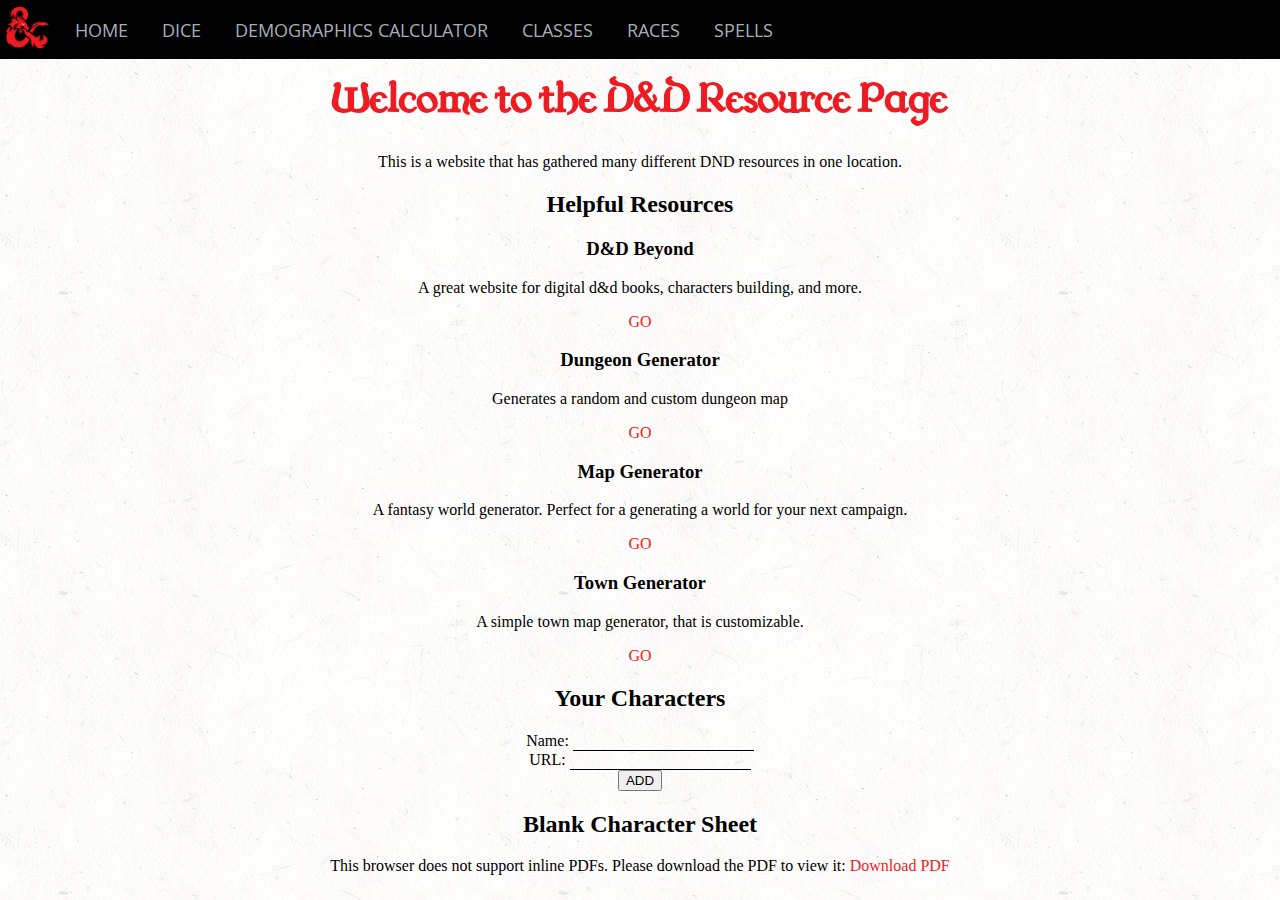
<file: index.html>
<!DOCTYPE html>
<html lang="en">
<head>
    <meta charset="UTF-8">
    <meta name="viewport" content="width=device-width, initial-scale=1.0">

    <title>D&D Resource Page</title>
    <link rel="icon" href="assets/images/logo.png">

    <link rel="stylesheet" href="https://use.fontawesome.com/releases/v5.1.0/css/all.css"
          integrity="sha384-lKuwvrZot6UHsBSfcMvOkWwlCMgc0TaWr+30HWe3a4ltaBwTZhyTEggF5tJv8tbt"
          crossorigin="anonymous">
    <link rel="stylesheet" href="assets/tingle.js/tingle.css">
    <link rel="stylesheet" href="css/styles.css">
</head>
<body>
  <div id="navBar">
      <div id="navBarLogoBar">
          <a  href="index.html">
              <img src="assets/images/logo.png" id="navBarLogoBarImage">
          </a>
      </div>
      <div id="navBarLinksBar">
          <a class="navBarLink" href="index.html" id="activeNavBarLink">HOME</a>
          <a class="navBarLink" href="dice.html">DICE</a>
          <a class="navBarLink" href="demographics.html">DEMOGRAPHICS CALCULATOR</a>
          <a class="navBarLink" href="classes.html">CLASSES</a>
          <a class="navBarLink" href="races.html">RACES</a>
          <a class="navBarLink" href="spells.html">SPELLS</a>
      </div>
      <div id="moblieNavBar">
        <i class="fas fa-bars" id="moblieNavBarIcon" onclick="showLinks();"></i>
      </div>
  </div>
  <div id="moblieNavBarLinks">
    <a class="navBarLink" href="index.html" id="activeNavBarLink">HOME</a>
    <a class="navBarLink" href="dice.html">DICE</a>
    <a class="navBarLink" href="demographics.html">DEMOGRAPHICS CALCULATOR</a>
    <a class="navBarLink" href="classes.html">CLASSES</a>
    <a class="navBarLink" href="races.html">RACES</a>
    <a class="navBarLink" href="spells.html">SPELLS</a>

  </div>

  <div>
      <h1 id="homePageTitle">Welcome to the D&D Resource Page</h1>
      <p>This is a website that has gathered many different DND resources in one location.</p>

      <h2>Helpful Resources</h2>

      <div id="externalLinks">
          <div class="externalLinksBox">
              <h3 class="externalLinksBoxHead">D&D Beyond</h3>
              <p class="externalLinksBoxDescription">A great website for digital d&d books, characters building, and more. </p>
              <a  class="externalLinksBoxLink" href="https://www.dndbeyond.com/" target="_blank">GO</a>
          </div>
          <div class="externalLinksBox">
              <h3 class="externalLinksBoxHead">Dungeon Generator</h3>
              <p class="externalLinksBoxDescription">Generates a random and custom dungeon map</p>
              <a  class="externalLinksBoxLink" href="http://www.d20srd.org/fantasy/dungeon/" target="_blank">GO</a>
          </div>
          <div class="externalLinksBox">
              <h3 class="externalLinksBoxHead">Map Generator</h3>
              <p class="externalLinksBoxDescription">A fantasy world generator. Perfect for a generating a world for
                  your next campaign.</p>
              <a  class="externalLinksBoxLink" href="http://www.d20srd.org/fantasy/world/" target="_blank">GO</a>
          </div>
          <div class="externalLinksBox">
              <h3 class="externalLinksBoxHead">Town Generator</h3>
              <p class="externalLinksBoxDescription">A simple town map generator, that is customizable.</p>
              <a  class="externalLinksBoxLink" href="https://watabou.itch.io/medieval-fantasy-city-generator" target="_blank">GO</a>
          </div>
      </div>

      <div id="indexBottomSection">

        <div id="yourCharacters">
          <div id="yourCharactersTitleBox">
            <div></div>
            <div><h2>Your Characters</h2></div>
            <div id="addCharacterLinkHelpBox"><i class="far fa-question-circle" id="addCharacterLinkHelp" onclick="openCharacterLinkHelp('desktop');"></i></div>
          </div>
          <div id="yourCharactersInputs">
            <div class="rowColumn">
              <div class="row">
                  <label for="charterLinkName">Name:</label>
                  <input class="characterInput" type="text" id="charterLinkName">
              </div>
              <div class="row">
                  <label for="charterLinkURL">URL:</label>
                  <input class="characterInput" type="text" id="charterLinkURL">
              </div>
              <div id="charterLinkBottomBox">
                  <button class="addCharacterLink" onclick="addCharacterLink();">ADD</button>
              </div>

              <div id="characterLinksBox">

              </div>
            </div>
          </div>
        </div>
        <div>
          <h2>Blank Character Sheet</h2>
          <div id="charterSheet"></div>
        </div>

      </div>

  </div>

<script src="assets/tingle.js/tingle.js"></script>
<script src="assets/PDFObject/pdfobject.min.js"></script>
<script>PDFObject.embed("../assets/dndCharacterSheet.pdf", "#charterSheet", {height: "620px", width: "98%"});</script>
<script src="js/modals.js"></script>
<script src="js/mobileNavbar.js"></script>
<script src="js/addCharacterLink.js"></script>
</body>
</html>
</file>
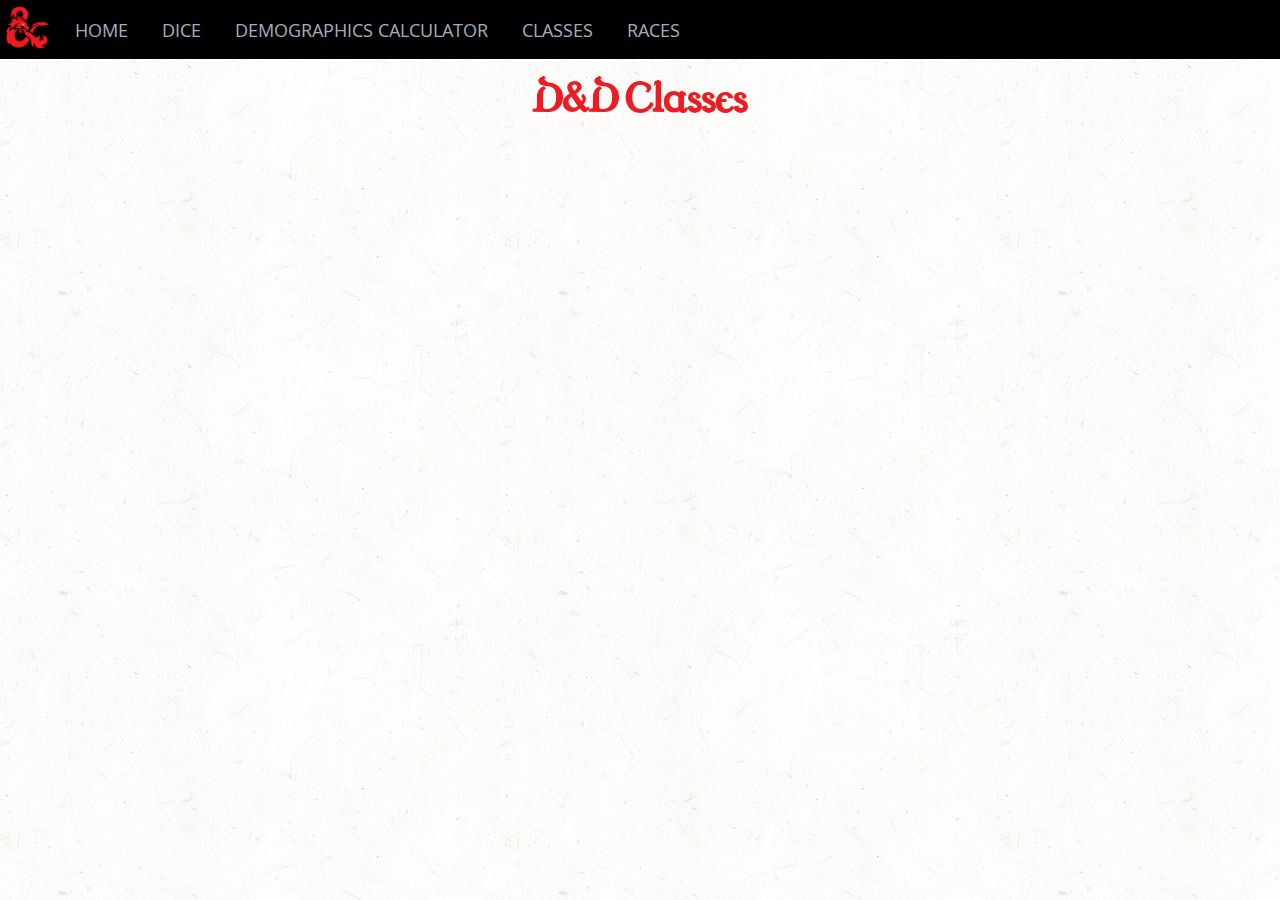
<file: classes.html>
<!DOCTYPE html>
<html lang="en">
<head>
    <meta charset="UTF-8">
    <meta name="viewport" content="width=device-width, initial-scale=1.0">

    <title>D&D Resource Page - Classes</title>
    <link rel="icon" href="assets/images/logo.png">

    <link rel="stylesheet" href="https://use.fontawesome.com/releases/v5.1.0/css/all.css"
          integrity="sha384-lKuwvrZot6UHsBSfcMvOkWwlCMgc0TaWr+30HWe3a4ltaBwTZhyTEggF5tJv8tbt"
          crossorigin="anonymous">
    <link rel="stylesheet" href="assets/tingle.js/tingle.css">
    <link rel="stylesheet" href="css/styles.css">
</head>
<body>
  <div id="navBar">
      <div id="navBarLogoBar">
          <a  href="index.html">
              <img src="assets/images/logo.png" id="navBarLogoBarImage">
          </a>
      </div>
      <div id="navBarLinksBar">
          <a class="navBarLink" href="index.html">HOME</a>
          <a class="navBarLink" href="dice.html">DICE</a>
          <a class="navBarLink" href="demographics.html">DEMOGRAPHICS CALCULATOR</a>
          <a class="navBarLink" href="classes.html" id="activeNavBarLink">CLASSES</a>
          <a class="navBarLink" href="races.html">RACES</a>
      </div>
      <div id="moblieNavBar">
        <i class="fas fa-bars" id="moblieNavBarIcon" onclick="showLinks();"></i>
      </div>
  </div>
  <div id="moblieNavBarLinks">
    <a class="navBarLink" href="index.html">HOME</a>
    <a class="navBarLink" href="dice.html">DICE</a>
    <a class="navBarLink" href="demographics.html">DEMOGRAPHICS CALCULATOR</a>
    <a class="navBarLink" href="classes.html" id="activeNavBarLink">CLASSES</a>
    <a class="navBarLink" href="races.html">RACES</a>
  </div>

  <h1 id="homePageTitle">D&D Classes</h1>

  <div id="dndImageCardBox">
  </div>
  <div id="dndClassBox">
  </div>

<script src="assets/tingle.js/tingle.js"></script>
<script src="js/modals.js"></script>
<script src="js/mobileNavbar.js"></script>
<script type="module" src="./js/classes.js"></script>
</body>
</html>
</file>
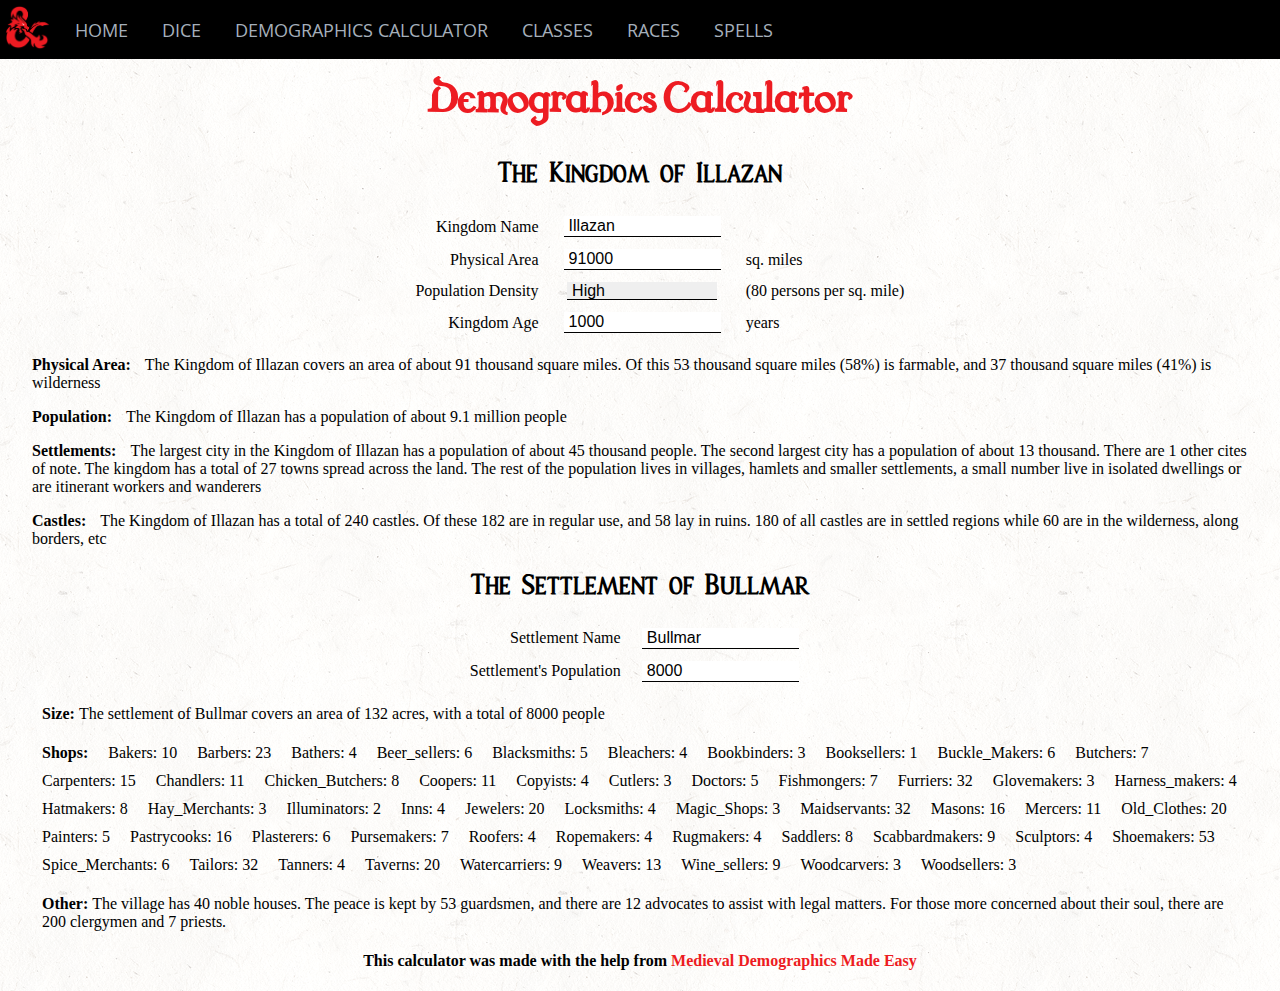
<file: demographics.html>
<!DOCTYPE html>
<html lang="en">
<head>
    <meta charset="UTF-8">
    <meta name="viewport" content="width=device-width, initial-scale=1.0">

    <title>D&D Resource Page - Demograhics Calculator</title>
    <link rel="icon" href="assets/images/logo.png">

    <link rel="stylesheet" href="https://use.fontawesome.com/releases/v5.1.0/css/all.css"
          integrity="sha384-lKuwvrZot6UHsBSfcMvOkWwlCMgc0TaWr+30HWe3a4ltaBwTZhyTEggF5tJv8tbt"
          crossorigin="anonymous">
    <link rel="stylesheet" href="assets/toastr/toastr.min.css">
    <link rel="stylesheet" href="assets/tingle.js/tingle.css">
    <link rel="stylesheet" href="css/styles.css">
</head>
<body>

  <div id="navBar">
      <div id="navBarLogoBar">
          <a  href="index.html">
              <img src="assets/images/logo.png" id="navBarLogoBarImage">
          </a>
      </div>
      <div id="navBarLinksBar">
          <a class="navBarLink" href="index.html">HOME</a>
          <a class="navBarLink" href="dice.html">DICE</a>
          <a class="navBarLink" href="demographics.html" id="activeNavBarLink">DEMOGRAPHICS CALCULATOR</a>
          <a class="navBarLink" href="classes.html">CLASSES</a>
          <a class="navBarLink" href="races.html">RACES</a>
          <a class="navBarLink" href="spells.html">SPELLS</a>
      </div>
      <div id="moblieNavBar">
        <i class="fas fa-bars" id="moblieNavBarIcon" onclick="showLinks();"></i>
      </div>
  </div>
  <div id="moblieNavBarLinks">
    <a class="navBarLink" href="index.html">HOME</a>
    <a class="navBarLink" href="dice.html">DICE</a>
    <a class="navBarLink" href="demographics.html" id="activeNavBarLink">DEMOGRAPHICS CALCULATOR</a>
    <a class="navBarLink" href="classes.html">CLASSES</a>
    <a class="navBarLink" href="races.html">RACES</a>
    <a class="navBarLink" href="spells.html">SPELLS</a>
  </div>

  <h1 id="homePageTitle">Demograhics Calculator</h1>

  <h2 id="kingdomTitle">The Kingdom of <span id="kingdomNameText">Illazan<span></h2>

  <table id="kingdomOptions" class="optionsTable">
    <tr>
      <td class="alignRight">
        <label for="kingdomName">Kingdom Name</label>
      </td>
      <td>
        <input class="demographicOption" type="text" id="kingdomName" value="Illazan" onfocusout="updateKingdomName(); calculateTheKingdom();">
      </td>
      <td></td>
    </tr>
    <tr>
      <td class="alignRight">
        <label for="kingdomPhysicalArea">Physical Area</label>
      </td>
      <td>
        <input class="demographicOption " type="number" min="1" id="kingdomPhysicalArea" value="91000" onfocusout="calculateTheKingdom();">
      </td>
      <td class="alignLeft">
        sq. miles
      </td>
    </tr>
    <tr>
      <td class="alignRight">
        <label for="kingdomPopulationDensity">Population Density</label>
      </td>
      <td>
        <select class="demographicOption" min="1" id="kingdomPopulationDensity" onchange="changeDensityText(); calculateTheKingdom();">
          <option value="20">Desolate</option>
          <option value="40">Low</option>
          <option value="60">Settled</option>
          <option value="80">Average</option>
          <option value="100" selected>High</option>
          <option value="120">Maximum</option>
        </select>
      </td>
      <td class="alignLeft" id="populationAmountText">
        (80 persons per sq. mile)
      </td>
    </tr>
    <tr>
      <td class="alignRight">
        <label for="kingdomAge">Kingdom Age</label>
      </td>
      <td>
        <input class="demographicOption " type="number" min="1" id="kingdomAge" value="1000" onfocusout="calculateTheKingdom();">
      </td>
      <td class="alignLeft">
        years
      </td>
    </tr>
  </table>

  <div id="kingdomStats">
    <p><b>Physical Area:</b> <span id="kingdomStatsPhysicalArea"></span></p>
    <p><b>Population:</b> <span id="kingdomStatsPopulation"></span></p>
    <p><b>Settlements:</b> <span id="kingdomStatsSettlements"></span></p>
    <p><b>Castles:</b> <span id="kingdomStatsCastles"></span></p>
  </div>

  <h2 id="settlementTitle">The Settlement of <span id="settlementNameText">Bullmar<span></h2>

  <table id="settlementOptions" class="optionsTable">
    <tr>
      <td class="alignRight">
        <label for="settlementName">Settlement Name</label>
      </td>
      <td>
        <input class="demographicOption" type="text" id="settlementName" value="Bullmar" onfocusout="updatesettlementName(); calculateTheSettlement();">
      </td>
    </tr>
    <tr>
      <td class="alignRight">
        <label for="settlementsPopulation">Settlement's Population</label>
      </td>
      <td>
        <input class="demographicOption " type="number" min="1" id="settlementsPopulation" value="8000" onfocusout="calculateTheSettlement();">
      </td>
    </tr>
  </table>

  <div class="townStats">
    <p id="townSize"></p>
    <div id="shopElContainer">

    </div>
    <p id="specialOcupations"></p>
  </div>

  <h4>This calculator was made with the help from <a href="http://www222.pair.com/sjohn/blueroom/demog.htm" target="_blank">Medieval Demographics Made Easy</a></h4>

<script src="assets/jquery-3.2.1.min.js"></script>
<script src="assets/tingle.js/tingle.js"></script>
<script src="assets/toastr/toastr.min.js"></script>
<script src="js/mobileNavbar.js"></script>
<script src="js/demograhicsCalculator.js"></script>
</body>
</html>
</file>
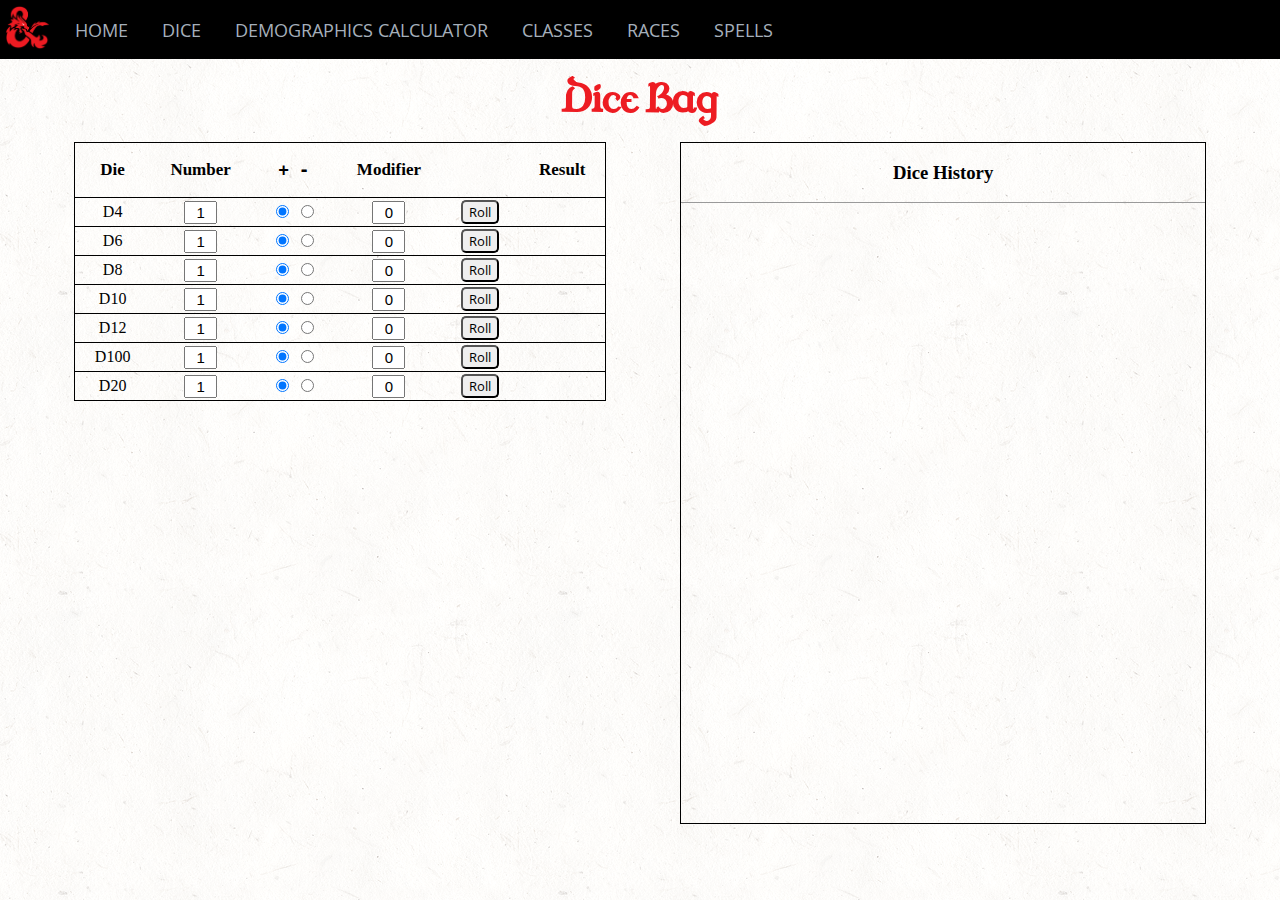
<file: dice.html>
<!DOCTYPE html>
<html lang="en">
<head>
    <meta charset="UTF-8">
    <meta name="viewport" content="width=device-width, initial-scale=1.0">

    <title>D&D Resource Page - Dice</title>
    <link rel="icon" href="assets/images/logo.png">

    <link rel="stylesheet" href="https://use.fontawesome.com/releases/v5.1.0/css/all.css"
          integrity="sha384-lKuwvrZot6UHsBSfcMvOkWwlCMgc0TaWr+30HWe3a4ltaBwTZhyTEggF5tJv8tbt"
          crossorigin="anonymous">
    <link rel="stylesheet" href="assets/toastr/toastr.min.css">
    <link rel="stylesheet" href="assets/tingle.js/tingle.css">
    <link rel="stylesheet" href="css/styles.css">
</head>
<body>

  <div id="navBar">
      <div id="navBarLogoBar">
          <a  href="index.html">
              <img src="assets/images/logo.png" id="navBarLogoBarImage">
          </a>
      </div>
      <div id="navBarLinksBar">
          <a class="navBarLink" href="index.html">HOME</a>
          <a class="navBarLink" href="dice.html" id="activeNavBarLink">DICE</a>
          <a class="navBarLink" href="demographics.html">DEMOGRAPHICS CALCULATOR</a>
          <a class="navBarLink" href="classes.html">CLASSES</a>
          <a class="navBarLink" href="races.html">RACES</a>
          <a class="navBarLink" href="spells.html">SPELLS</a>
      </div>
      <div id="moblieNavBar">
        <i class="fas fa-bars" id="moblieNavBarIcon" onclick="showLinks();"></i>
      </div>
  </div>
  <div id="moblieNavBarLinks">
    <a class="navBarLink" href="index.html">HOME</a>
    <a class="navBarLink" href="dice.html" id="activeNavBarLink">DICE</a>
    <a class="navBarLink" href="demographics.html">DEMOGRAPHICS CALCULATOR</a>
    <a class="navBarLink" href="classes.html">CLASSES</a>
    <a class="navBarLink" href="races.html">RACES</a>
    <a class="navBarLink" href="spells.html">SPELLS</a>
  </div>

  <h1 id="homePageTitle">Dice Bag</h1>

  <div id="diceContainer">
      <div id="diceTableContainer">
          <table id="diceTable">
              <thead>
                 <tr>
                     <th>Die</th>
                     <th>Number</th>
                     <th><pre>+ -</pre></th>
                     <th>Modifier</th>
                     <th></th>
                     <th>Result</th>
                 </tr>
              </thead>
              <tbody>
              <tr>
                  <td>
                      D4
                  </td>
                  <td>
                      <input type="number" id="d4Number" class="diceInput" title="d4Number" value="1" min="1">
                  </td>
                  <td>
                      <input type="radio" id="d4ModifierPositive" name="d4+-Modifier" title="d4+-Modifier" value="+" checked>
                      <input type="radio" id="d4ModifierNegative" name="d4+-Modifier" title="d4+-Modifier" value="-">
                  </td>
                  <td>
                      <input type="number" id="d4ModifierNumber" class="diceInput" title="d4Number" value="0">
                  </td>
                  <td>
                      <button class="diceTableRollButton" onclick="rollDice('d4')">Roll</button>
                  </td>
                  <td id="d4Result">

                  </td>
              </tr>
              <tr>
                  <td>
                      D6
                  </td>
                  <td>
                      <input type="number" id="d6Number" class="diceInput" title="d6Number" value="1" min="1">
                  </td>
                  <td>
                      <input type="radio" id="d6ModifierPositive" name="d6+-Modifier" title="d6+-Modifier" value="+" checked>
                      <input type="radio" id="d6ModifierNegative" name="d6+-Modifier" title="d6+-Modifier" value="-">
                  </td>
                  <td>
                      <input type="number" id="d6ModifierNumber" class="diceInput" title="d6Number" value="0">
                  </td>
                  <td>
                      <button class="diceTableRollButton" onclick="rollDice('d6')">Roll</button>
                  </td>
                  <td id="d6Result">

                  </td>
              </tr>
              <tr>
                  <td>
                      D8
                  </td>
                  <td>
                      <input type="number" id="d8Number" class="diceInput" title="d8Number" value="1" min="1">
                  </td>
                  <td>
                      <input type="radio" id="d8ModifierPositive" name="d8+-Modifier" title="d8+-Modifier" value="+" checked>
                      <input type="radio" id="d8ModifierNegative" name="d8+-Modifier" title="d8+-Modifier" value="-">
                  </td>
                  <td>
                      <input type="number" id="d8ModifierNumber" class="diceInput" title="d8Number" value="0">
                  </td>
                  <td>
                      <button class="diceTableRollButton" onclick="rollDice('d8')">Roll</button>
                  </td>
                  <td id="d8Result">

                  </td>
              </tr>
              <tr>
                  <td>
                     D10
                  </td>
                  <td>
                      <input type="number" id="d10Number" class="diceInput" title="d10Number" value="1" min="1">
                  </td>
                  <td>
                      <input type="radio" id="d10ModifierPositive" name="d10+-Modifier" title="d10+-Modifier" value="+" checked>
                      <input type="radio" id="d10ModifierNegative" name="d10+-Modifier" title="d10+-Modifier" value="-">
                  </td>
                  <td>
                      <input type="number" id="d10ModifierNumber" class="diceInput" title="d10Number" value="0">
                  </td>
                  <td>
                      <button class="diceTableRollButton" onclick="rollDice('d10')">Roll</button>
                  </td>
                  <td id="d10Result">

                  </td>
              </tr>
              <tr>
                  <td>
                      D12
                  </td>
                  <td>
                      <input type="number" id="d12Number" class="diceInput" title="d12Number" value="1" min="1">
                  </td>
                  <td>
                      <input type="radio" id="d12ModifierPositive" name="d12+-Modifier" title="d12+-Modifier" value="+" checked>
                      <input type="radio" id="d12ModifierNegative" name="d12+-Modifier" title="d12+-Modifier" value="-">
                  </td>
                  <td>
                      <input type="number" id="d12ModifierNumber" class="diceInput" title="d12Number" value="0">
                  </td>
                  <td>
                      <button class="diceTableRollButton" onclick="rollDice('d12')">Roll</button>
                  </td>
                  <td id="d12Result">

                  </td>
              </tr>
              <tr>
                  <td>
                      D100
                  </td>
                  <td>
                      <input type="number" id="d100Number" class="diceInput" title="d100Number" value="1" min="1">
                  </td>
                  <td>
                      <input type="radio" id="d100ModifierPositive" name="d100+-Modifier" title="d100+-Modifier" value="+" checked>
                      <input type="radio" id="d100ModifierNegative" name="d100+-Modifier" title="d100+-Modifier" value="-">
                  </td>
                  <td>
                      <input type="number" id="d100ModifierNumber" class="diceInput" title="d100Number" value="0">
                  </td>
                  <td>
                      <button class="diceTableRollButton" onclick="rollDice('d100')">Roll</button>
                  </td>
                  <td id="d100Result">

                  </td>
              </tr>
              <tr>
                  <td>
                      D20
                  </td>
                  <td>
                      <input type="number" id="d20Number" class="diceInput" title="d20Number" value="1" min="1">
                  </td>
                  <td>
                      <input type="radio" id="d20ModifierPositive" name="d20+-Modifier" title="d20+-Modifier" value="+" checked>
                      <input type="radio" id="d20ModifierNegative" name="d20+-Modifier" title="d20+-Modifier" value="-">
                  </td>
                  <td>
                      <input type="number" id="d20ModifierNumber" class="diceInput" title="d20Number" value="0">
                  </td>
                  <td>
                      <button class="diceTableRollButton" onclick="rollDice('d20')">Roll</button>
                  </td>
                  <td id="d20Result">

                  </td>
              </tr>
              </tbody>
          </table>
      </div>

      <div id="diceHistory">
          <div id="diceHistoryTitle">
              <div id="diceHistoryTitleLeft"></div>
              <div id="diceHistoryTitleMiddle"><h3>Dice History</h3></div>
              <div id="diceHistoryTitleRight"><i class="fas fa-history" onclick="clearDiceHistory();" title="clear history"></i></div>
          </div>
          <div id="diceHistoryResults"></div>
      </div>
  </div>

<script src="assets/jquery-3.2.1.min.js"></script>
<script src="assets/tingle.js/tingle.js"></script>
<script src="assets/toastr/toastr.min.js"></script>
<script src="js/mobileNavbar.js"></script>
<script src="js/diceRoller.js"></script>
</body>
</html>
</file>
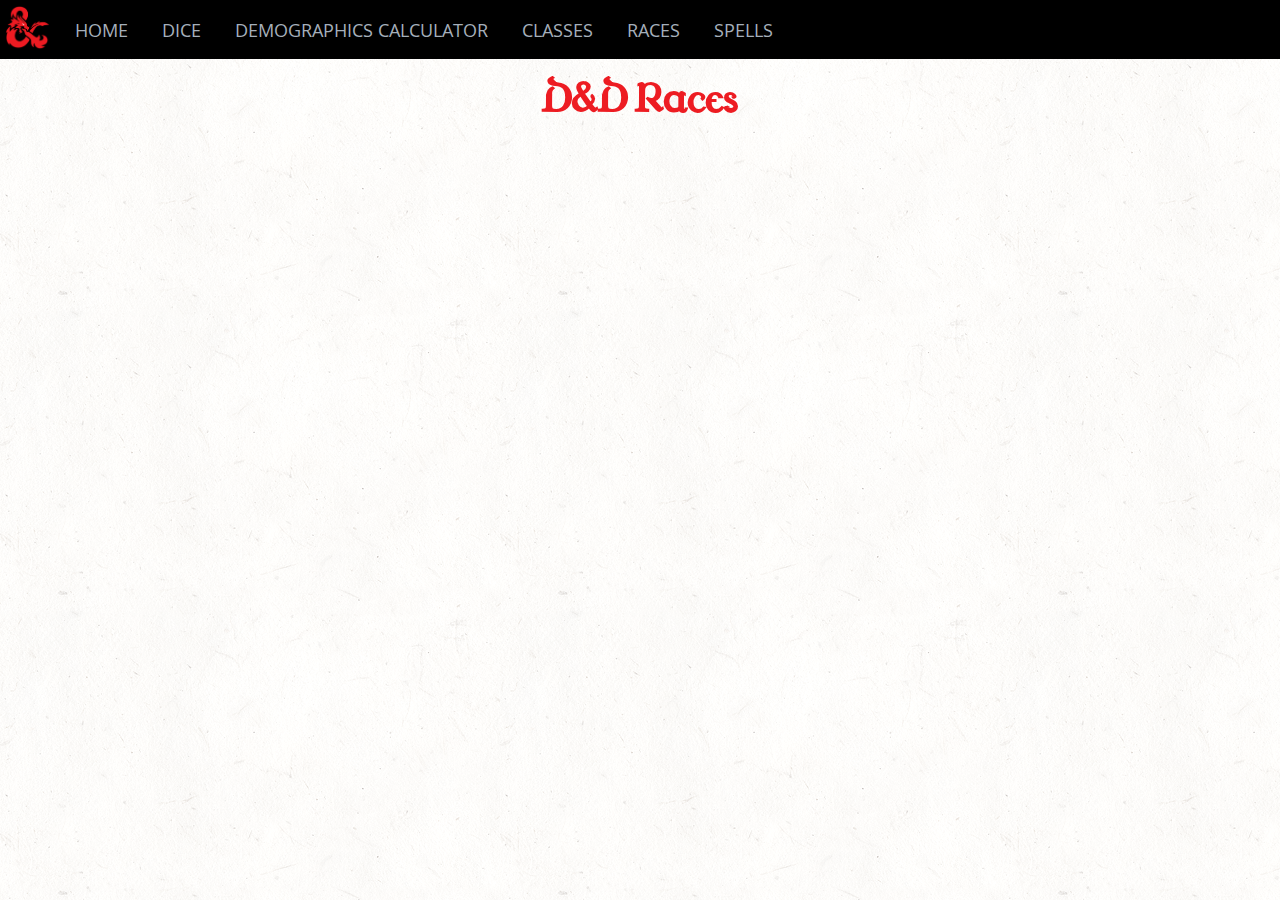
<file: races.html>
<!DOCTYPE html>
<html lang="en">
<head>
    <meta charset="UTF-8">
    <meta name="viewport" content="width=device-width, initial-scale=1.0">

    <title>D&D Resource Page - Races</title>
    <link rel="icon" href="assets/images/logo.png">

    <link rel="stylesheet" href="https://use.fontawesome.com/releases/v5.1.0/css/all.css"
          integrity="sha384-lKuwvrZot6UHsBSfcMvOkWwlCMgc0TaWr+30HWe3a4ltaBwTZhyTEggF5tJv8tbt"
          crossorigin="anonymous">
    <link rel="stylesheet" href="assets/tingle.js/tingle.css">
    <link rel="stylesheet" href="css/styles.css">
</head>
<body>
  <div id="navBar">
      <div id="navBarLogoBar">
          <a  href="index.html">
              <img src="assets/images/logo.png" id="navBarLogoBarImage">
          </a>
      </div>
      <div id="navBarLinksBar">
          <a class="navBarLink" href="index.html">HOME</a>
          <a class="navBarLink" href="dice.html">DICE</a>
          <a class="navBarLink" href="demographics.html">DEMOGRAPHICS CALCULATOR</a>
          <a class="navBarLink" href="classes.html">CLASSES</a>
          <a class="navBarLink" href="races.html" id="activeNavBarLink">RACES</a>
          <a class="navBarLink" href="spells.html">SPELLS</a>

      </div>
      <div id="moblieNavBar">
        <i class="fas fa-bars" id="moblieNavBarIcon" onclick="showLinks();"></i>
      </div>
  </div>
  <div id="moblieNavBarLinks">
    <a class="navBarLink" href="index.html">HOME</a>
    <a class="navBarLink" href="dice.html">DICE</a>
    <a class="navBarLink" href="demographics.html">DEMOGRAPHICS CALCULATOR</a>
    <a class="navBarLink" href="classes.html">CLASSES</a>
    <a class="navBarLink" href="races.html" id="activeNavBarLink">RACES</a>
    <a class="navBarLink" href="spells.html">SPELLS</a>
  </div>

  <h1 id="homePageTitle">D&D Races</h1>

  <div id="dndImageCardBox">
  </div>

  <div id="dndRaceBox">
  </div>

<script src="assets/tingle.js/tingle.js"></script>
<script src="js/modals.js"></script>
<script src="js/mobileNavbar.js"></script>
<script type="module" src="js/races.js"></script>
</body>
</html>
</file>
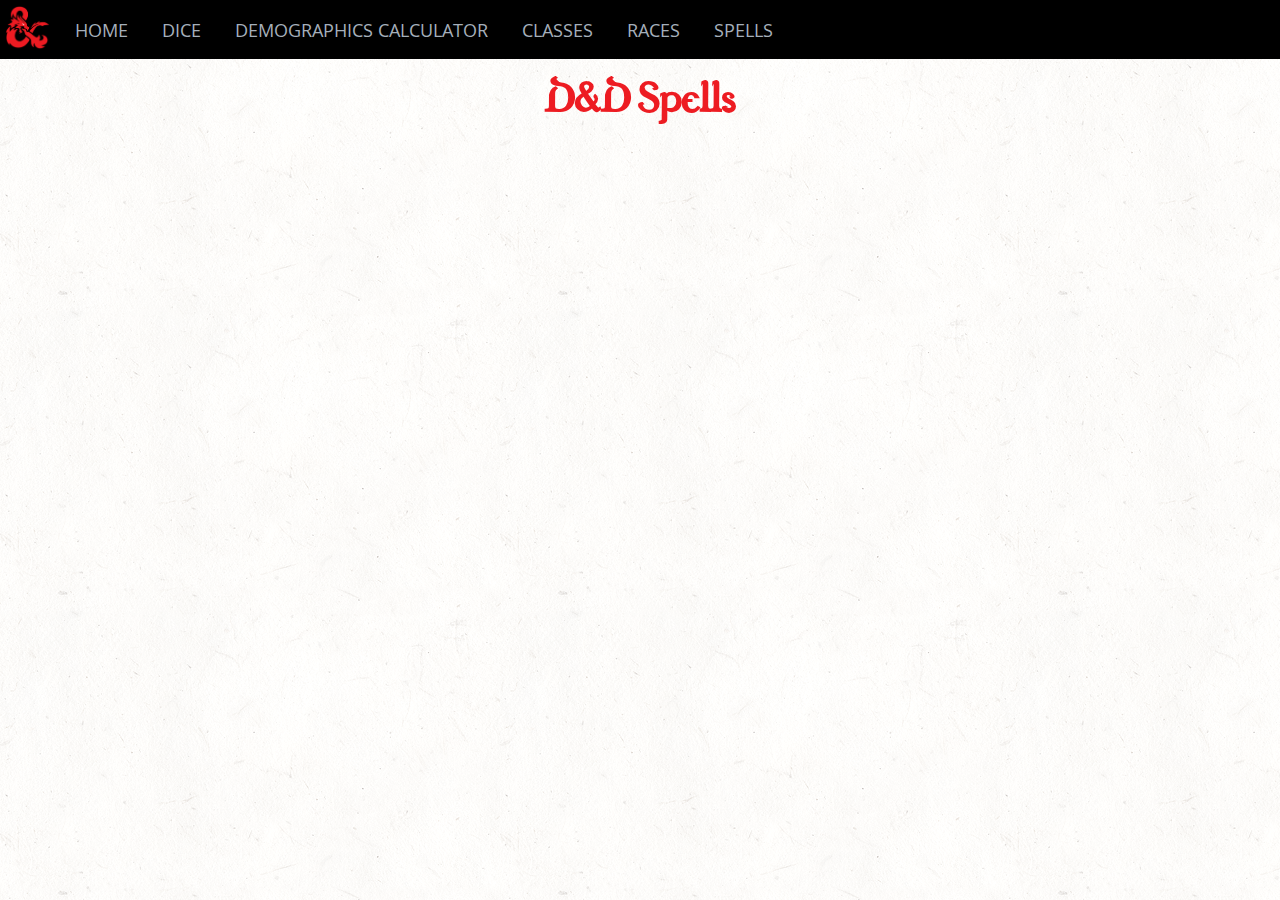
<file: spells.html>
<!DOCTYPE html>
<html lang="en">
<head>
    <meta charset="UTF-8">
    <meta name="viewport" content="width=device-width, initial-scale=1.0">

    <title>D&D Resource Page - Spells</title>
    <link rel="icon" href="assets/images/logo.png">

    <link rel="stylesheet" href="https://use.fontawesome.com/releases/v5.1.0/css/all.css"
          integrity="sha384-lKuwvrZot6UHsBSfcMvOkWwlCMgc0TaWr+30HWe3a4ltaBwTZhyTEggF5tJv8tbt"
          crossorigin="anonymous">
    <link rel="stylesheet" href="assets/tingle.js/tingle.css">
    <link rel="stylesheet" href="css/styles.css">
</head>
<body>
  <div id="navBar">
      <div id="navBarLogoBar">
          <a  href="index.html">
              <img src="assets/images/logo.png" id="navBarLogoBarImage">
          </a>
      </div>
      <div id="navBarLinksBar">
          <a class="navBarLink" href="index.html">HOME</a>
          <a class="navBarLink" href="dice.html">DICE</a>
          <a class="navBarLink" href="demographics.html">DEMOGRAPHICS CALCULATOR</a>
          <a class="navBarLink" href="classes.html">CLASSES</a>
          <a class="navBarLink" href="races.html">RACES</a>
          <a class="navBarLink" href="spells.html" id="activeNavBarLink">SPELLS</a>
      </div>
      <div id="moblieNavBar">
        <i class="fas fa-bars" id="moblieNavBarIcon" onclick="showLinks();"></i>
      </div>
  </div>
  <div id="moblieNavBarLinks">
    <a class="navBarLink" href="index.html">HOME</a>
    <a class="navBarLink" href="dice.html">DICE</a>
    <a class="navBarLink" href="demographics.html">DEMOGRAPHICS CALCULATOR</a>
    <a class="navBarLink" href="classes.html">CLASSES</a>
    <a class="navBarLink" href="races.html">RACES</a>
    <a class="navBarLink" href="spells.html" id="activeNavBarLink">SPELLS</a>
  </div>

  <h1 id="homePageTitle">D&D Spells</h1>

<script src="assets/tingle.js/tingle.js"></script>
<script src="js/modals.js"></script>
<script src="js/mobileNavbar.js"></script>
<script src="js/spells.js"></script>
</body>
</html>
</file>
<file: assets/tingle.js/tingle.css>
/* ----------------------------------------------------------- */
/* == tingle v0.13.2 */
/* ----------------------------------------------------------- */

.tingle-modal * {
  box-sizing: border-box;
}

.tingle-modal {
  position: fixed;
  top: 0;
  right: 0;
  bottom: 0;
  left: 0;
  z-index: 1000;
  display: flex;
  visibility: hidden;
  flex-direction: column;
  align-items: center;
  overflow: hidden;
  -webkit-overflow-scrolling: touch;
  background: rgba(0, 0, 0, .8);
  opacity: 0;
  cursor: pointer;
  transition: transform .2s ease;
}

/* confirm and alerts
-------------------------------------------------------------- */

.tingle-modal--confirm .tingle-modal-box {
  text-align: center;
}

/* modal
-------------------------------------------------------------- */

.tingle-modal--noOverlayClose {
  cursor: default;
}

.tingle-modal--noClose .tingle-modal__close {
  display: none;
}

.tingle-modal__close {
  position: fixed;
  top: 10px;
  right: 28px;
  z-index: 1000;
  padding: 0;
  width: 5rem;
  height: 5rem;
  border: none;
  background-color: transparent;
  color: #f0f0f0;
  font-size: 6rem;
  font-family: monospace;
  line-height: 1;
  cursor: pointer;
  transition: color .3s ease;
}

.tingle-modal__closeLabel {
  display: none;
}

.tingle-modal__close:hover {
  color: #fff;
}

.tingle-modal-box {
  position: relative;
  flex-shrink: 0;
  margin-top: auto;
  margin-bottom: auto;
  width: 60%;
  border-radius: 4px;
  background: #fff;
  opacity: 1;
  cursor: auto;
  transition: transform .3s cubic-bezier(.175, .885, .32, 1.275);
  transform: scale(.8);
}

.tingle-modal-box__content {
  padding: 3rem 3rem;
}

.tingle-modal-box__footer {
  padding: 1.5rem 2rem;
  width: auto;
  border-bottom-right-radius: 4px;
  border-bottom-left-radius: 4px;
  background-color: #f5f5f5;
  cursor: auto;
}

.tingle-modal-box__footer::after {
  display: table;
  clear: both;
  content: "";
}

.tingle-modal-box__footer--sticky {
  position: fixed;
  bottom: -200px; /* TODO : find a better way */
  z-index: 10001;
  opacity: 1;
  transition: bottom .3s ease-in-out .3s;
}

/* state
-------------------------------------------------------------- */

.tingle-enabled {
  position: fixed;
  overflow: hidden;
  left: 0;
  right: 0;
}

.tingle-modal--visible .tingle-modal-box__footer {
  bottom: 0;
}

.tingle-enabled .tingle-content-wrapper {
  filter: blur(8px);
}

.tingle-modal--visible {
  visibility: visible;
  opacity: 1;
}

.tingle-modal--visible .tingle-modal-box {
  transform: scale(1);
}

.tingle-modal--overflow {
  overflow-y: scroll;
  padding-top: 8vh;
}

/* btn
-------------------------------------------------------------- */

.tingle-btn {
  display: inline-block;
  margin: 0 .5rem;
  padding: 1rem 2rem;
  border: none;
  background-color: grey;
  box-shadow: none;
  color: #fff;
  vertical-align: middle;
  text-decoration: none;
  font-size: inherit;
  font-family: inherit;
  line-height: normal;
  cursor: pointer;
  transition: background-color .4s ease;
}

.tingle-btn--primary {
  background-color: #3498db;
}

.tingle-btn--danger {
  background-color: #e74c3c;
}

.tingle-btn--default {
  background-color: #34495e;
}

.tingle-btn--pull-left {
  float: left;
}

.tingle-btn--pull-right {
  float: right;
}

/* responsive
-------------------------------------------------------------- */

@media (max-width : 540px) {
  .tingle-modal {
    top: 0px;
    display: block;
    padding-top: 60px;
    width: 100%;
  }

  .tingle-modal-box {
    width: auto;
    border-radius: 0;
  }

  .tingle-modal-box__content {
    overflow-y: scroll;
  }

  .tingle-modal--noClose {
    top: 0;
  }

  .tingle-modal--noOverlayClose {
    padding-top: 0;
  }

  .tingle-modal-box__footer .tingle-btn {
    display: block;
    float: none;
    margin-bottom: 1rem;
    width: 100%;
  }

  .tingle-modal__close {
    top: 0;
    right: 0;
    left: 0;
    display: block;
    width: 100%;
    height: 60px;
    border: none;
    background-color: #2c3e50;
    box-shadow: none;
    color: #fff;
    line-height: 55px;
  }

  .tingle-modal__closeLabel {
    display: inline-block;
    vertical-align: middle;
    font-size: 1.5rem;
    font-family: -apple-system, BlinkMacSystemFont, "Segoe UI", "Roboto", "Oxygen", "Ubuntu", "Cantarell", "Fira Sans", "Droid Sans", "Helvetica Neue", sans-serif;
  }

  .tingle-modal__closeIcon {
    display: inline-block;
    margin-right: .5rem;
    vertical-align: middle;
    font-size: 4rem;
  }
}

@supports (backdrop-filter: blur(12px)) {
  .tingle-modal {
    backdrop-filter: blur(20px);
  }

  @media (max-width : 540px) {
    .tingle-modal {
      backdrop-filter: blur(8px);
    }
  }

  .tingle-enabled .tingle-content-wrapper {
    filter: none;
  }
}
</file>
<file: css/styles.css>
/*this css file is for importing all style sheets, and for styles that apply to all pages*/
@import "dndCard.css";
@import "assets.css";
@import "index.css";
@import "dice.css";
@import "demographics.css";
@import "spells.css";

html, body{
    padding: 0;
    margin: 0;
}
body{
    background: #f9f9f9 url(../assets/images/background.png) repeat;
    text-align: center;
}
h1{
    font-family: dungeon, serif;
    font-size: 60px;
    margin: 5px;
}
.characterInput{
    border: none;
    border-bottom: 1px solid black;
    background: transparent;
}
.characterInput:focus{
    border-bottom: 1px solid var(--site-red);
    outline: none;
}
input[type=number]::-webkit-inner-spin-button,
input[type=number]::-webkit-outer-spin-button {
    -webkit-appearance: none;
    margin: 0;
}
a{
    text-decoration: none;
    color: var(--site-red);
}
.pointer{
  cursor: pointer;
}

/*nav bar*/
#navBar{
    display: flex;
    flex-direction: row;
    justify-content: flex-start;
    align-items: center;
    background: black;
}
#navBarLogoBarImage{
    width: 45px;
    margin: 5px 10px 5px 5px;
}
.navBarLink{
    color: #a5afba;
    text-decoration: none;
    font-size: 18px;
    margin: auto 15px;
    font-family: openSans, sans-serif;
    background: none;
    border: none;
}
.navBarLink:hover{
    color: #fff;
}

/*over ride tingle.js css rules
and modal css rules*/
.tingle-modal__close:focus{
    outline: none;
}
.modalTextAlignLeft{
    text-align: left;
}
.modalParagraph{
  text-indent: 50px;
}

/* navbar for small screens */
#moblieNavBar{
  display: none;
}
#moblieNavBarIcon{
  color: white;
  font-size: 30px;
  cursor: pointer;
  margin-left: 15px;
}
#moblieNavBarLinks{
  flex-direction: column;
  align-items: flex-start;
  background-color: black;
  display: none;
  border-top: 1px solid #ccc;
}
#moblieNavBarLinks a{
  margin-top: 7px;
  margin-bottom: 7px;
}

@media only screen and (max-width: 701px)  {
  #moblieNavBar {
    display: block;
  }
  #navBarLinksBar{
    display: none;
  }
}
</file>
